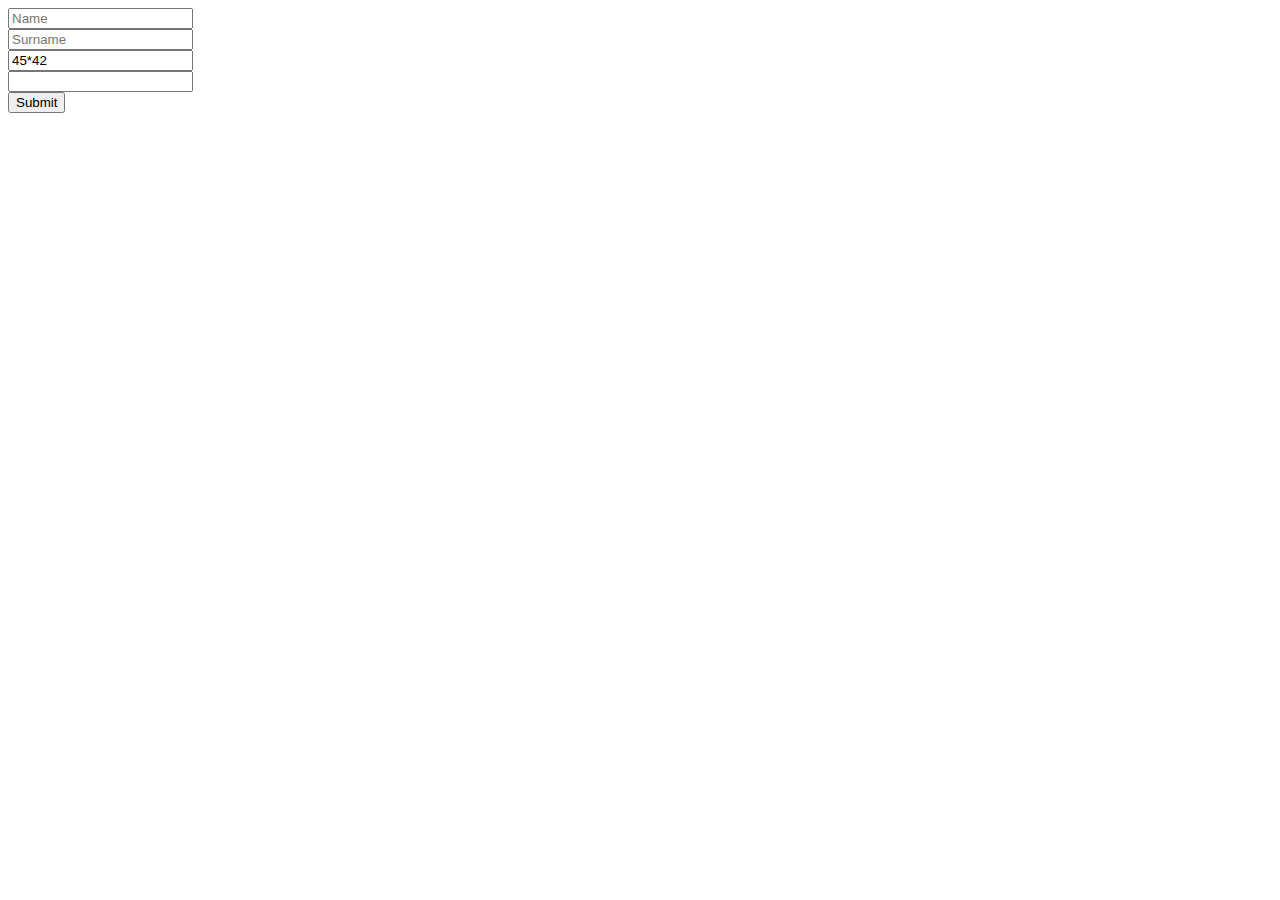
<file: index.html>
<html>

<head>
    <title>28.03.2017</title>
</head>

<body>
    <form id="form">
        <input id="inp_name" type="text" placeholder="Name"> <br>
        <input id="inp_surname" type="text" placeholder="Surname"> <br>
        <input id="input3" type="text"> <br>
        <input id="answer" type="text"> <br>
        <button id="sub_btn">Submit</button>
    </form>
    <p id="message"></p>

</body>
<script src="js/script.js"></script>

</html>
</file>
